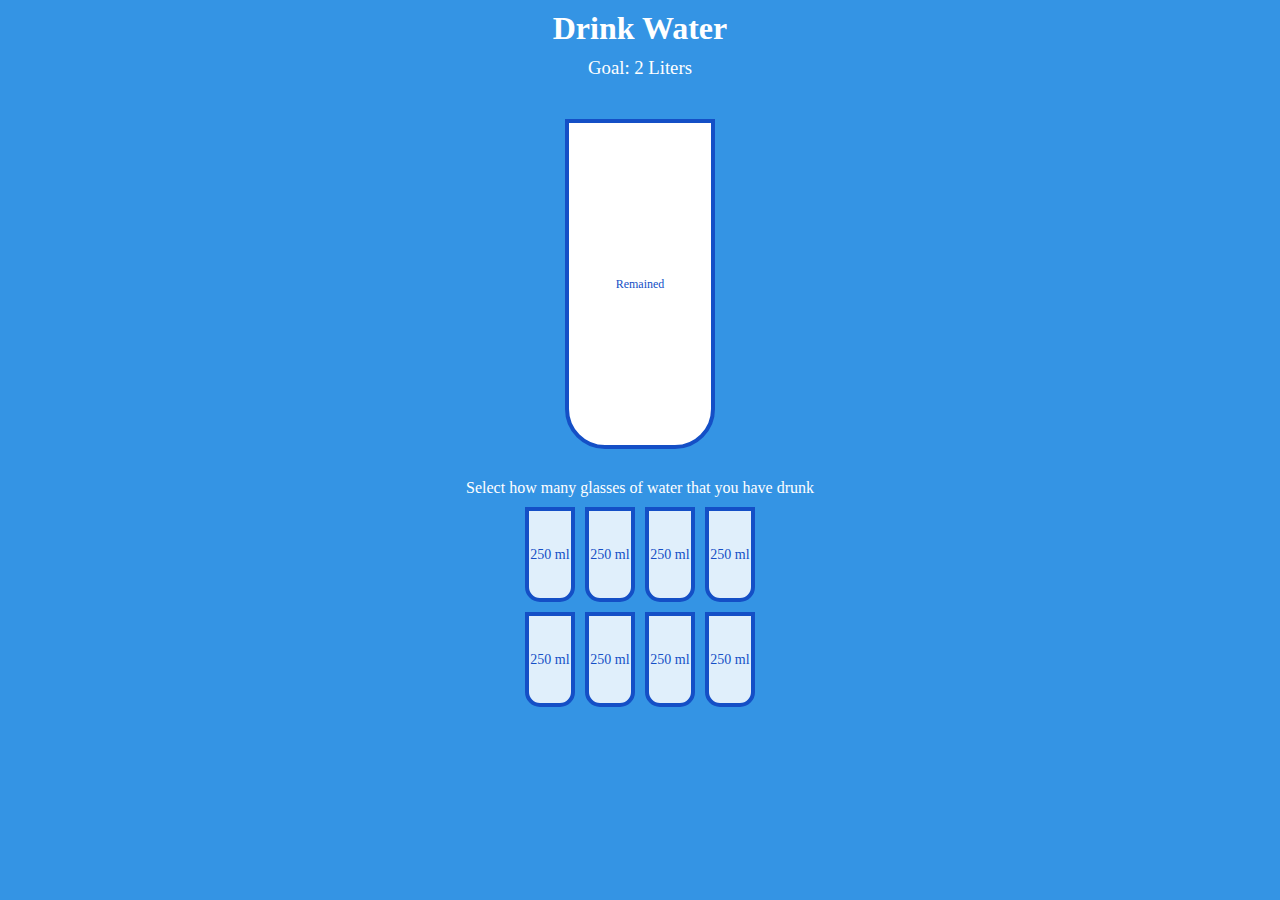
<file: index.html>
<!DOCTYPE html>
<html lang="en">
<head>
    <meta charset="UTF-8">
    <meta name="viewport" content="width=device-width, initial-scale=1.0">
    <link rel="stylesheet" href="./style.css">
    <title>Document</title>
</head>
<body>
    <h1>Drink Water</h1>
    <h3>Goal: 2 Liters</h3>

    <div class="cup">
        <div class="remained" id="remained">
            <span id="liters"></span>
            <small>Remained</small>
        </div>

        <div class="percentage" id="percentage"></div>
    </div>

    <p class="text">Select how many glasses of water that you have drunk</p>

    <!-- <p id="test">Hi Latifa, you are getting good!</p> -->

    <!-- Small cups -->

    <!-- <div class="cupsCont">
        <div class="cupOne"> <small>250</small></div>
        <div class="cupTwo"></div>
        <div class="cupThree"></div>
        <div class="cupFour"></div>
        <div class="cupFive"></div>
        <div class="cupSix"></div>
        <div class="cupSeven"></div>
        <div class="cupEight"></div>
    </div> -->

    <div class="cups">
        <div class="cup cup-small">250 ml</div>
        <div class="cup cup-small">250 ml</div>
        <div class="cup cup-small">250 ml</div>
        <div class="cup cup-small">250 ml</div>
        <div class="cup cup-small">250 ml</div>
        <div class="cup cup-small">250 ml</div>
        <div class="cup cup-small">250 ml</div>
        <div class="cup cup-small">250 ml</div>
    </div>

    <!-- <div id="idSlct">
        <p> P inside a div w/ id 'idSlct'</p>
    </div>

    <div class="classSlct">
        <p> P inside a div w/ class 'classSlct'</p>
    </div> -->


    
    <script src="App.js"></script>
</body>
</html>
</file>
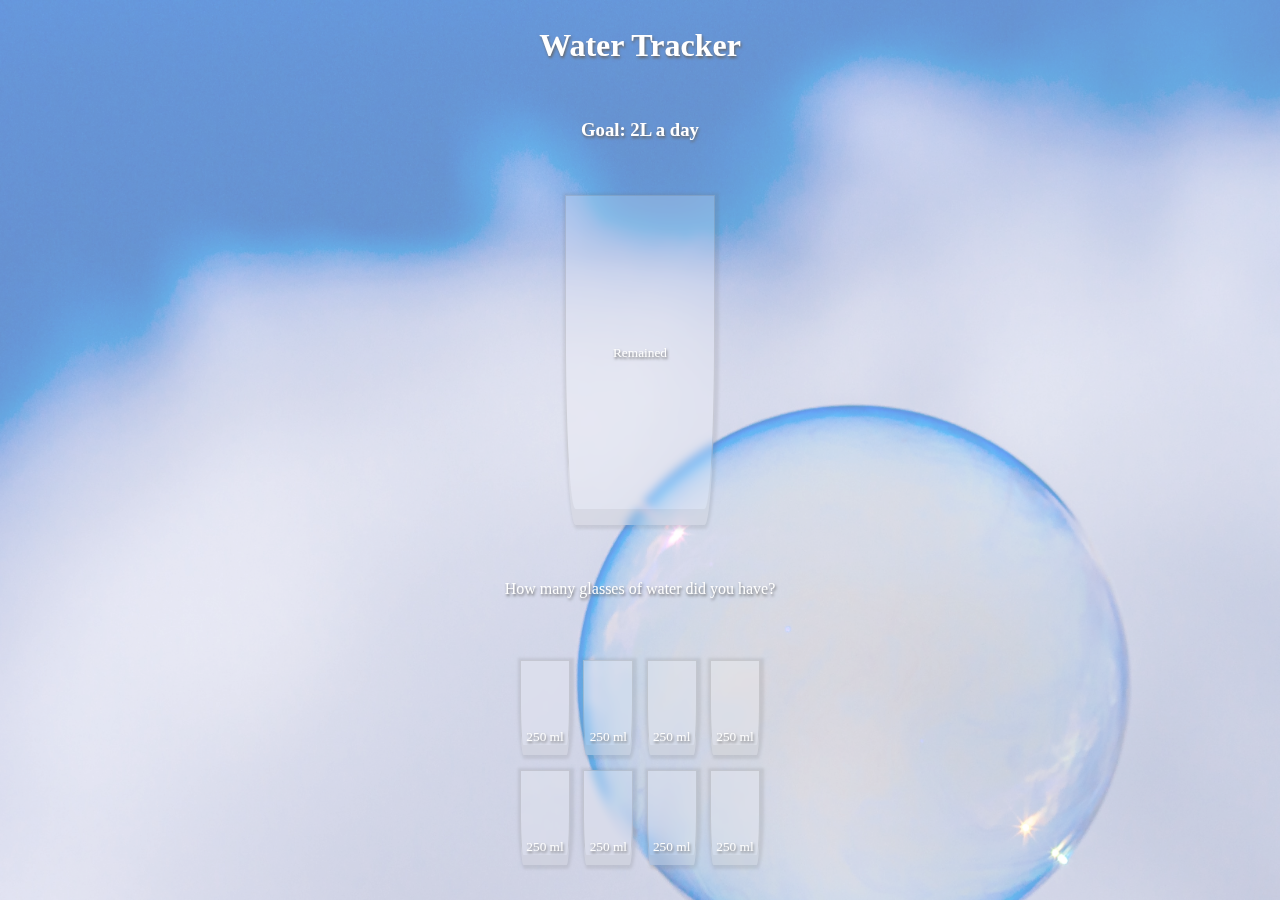
<file: attempt2/index.html>
<!DOCTYPE html>
<html lang="en">
<head>

    
    <meta charset="UTF-8">
    <meta name="viewport" content="width=device-width, initial-scale=1.0">
    <link rel="stylesheet" href="style.css">
    <title>2nd Attempt</title>
</head>
<body>
    
    <h1> Water Tracker</h1>
    <h3>Goal: 2L a day</h3>
    <!--7/// -->
    <div class="cup">
        <div class="remained" id="remained">
            <span id="liters"></span>
            <small>Remained</small>
        </div>
        <div class="percentage" id="percentage"></div>
    </div>

    <p>How many glasses of water did you have?</p>

    <div class="cups">
        <div class="cup cup-sm">250 ml</div>
        <div class="cup cup-sm">250 ml</div>
        <div class="cup cup-sm">250 ml</div>
        <div class="cup cup-sm">250 ml</div>
        <div class="cup cup-sm">250 ml</div>
        <div class="cup cup-sm">250 ml</div>
        <div class="cup cup-sm">250 ml</div>
        <div class="cup cup-sm">250 ml</div>
    </div>
    <script src="App.js"></script>
</body>
</html>
</file>
<file: style.css>
:root{
    --border-color: #144fc6;
    --fill-color: #6ab3f8

}


*{
    box-sizing: border-box;
    margin: 0;
    padding: 0;
}


body{
    background-color: #3494e4;
    color: #fff;
    display: flex;
    flex-direction: column;
    align-items: center;
    margin-bottom: 50px;
}

h1{
    margin: 10px 0 0;
}

h3{
    font-weight: 500;
    margin: 10px 0;
}


.cup{
    background-color: #fff;
    border: 4px solid var(--border-color);
    color: var(--border-color);

    border-radius: 0 0 40px 40px;
    height: 330px;
    width: 150px;
    margin: 30px 0;
    display: flex;
    flex-direction: column;
    overflow: hidden;

}


.cup.cup-small{
    height: 95px;
    width: 50px;
    border-radius: 0 0 15px 15px;
    background-color: rgba(255, 255, 255, 0.852);

    cursor: pointer;
    font-size: 14px;
    align-items: center;
    justify-content: center;

    text-align: center;
    margin: 5px;
    transition: 0.5s ease;
}

.cup.cup-small.full{
    background-color: var(--fill-color);
    color: #fff;

}
.cups{
    display: flex;
    align-items: center;
    justify-content: center;
    flex-wrap: wrap;
    width: 280px;
}

.remained {
    display: flex;
    align-items: center;
    justify-content: center;
    flex-direction:column;
    /* flex: 1; */
    height: 100%;
}

.remained small{
    font-size: 12px;
}

.percentage{
    background-color: var(--fill-color);
    /* display: flex; */
}

.text{
    text-align: center;
    margin: 0 0 5px;
}
</file>
<file: attempt2/style.css>
:root{
    --fill-color: rgba(73, 154, 235, 0.647);opacity: 0.6;
}
*{
    margin: 0;
    padding: 0;
    box-sizing: border-box;
}

body{

 background-image: url('bubble.jpg');
 background-size: cover;
 display: flex;
 flex-direction: column;
 justify-content: space-around;
 align-items: center;
 height: 100vh;
 color: white;
 text-shadow: 1px 2px 3px black;



}
.cup {
    background: rgba(255, 255, 255, 0.2);
    border-radius: 16px;
    box-shadow: 0 4px 30px rgba(0, 0, 0, 0.1);
    backdrop-filter: blur(5px);
    border: 1px solid rgba(0, 0, 0, 0.196);;
    box-shadow: 1px 1px 3px 3px rgba(0, 0, 0, 0.151);
    border-bottom: 1rem solid rgba(0, 0, 0, 0.084) ;
    width: 150px;
    height: 330px;
    border-radius:0% 0% 7% 7% / 0% 1% 56% 56%;

    display: flex;
    /* align-items: baseline; */
    justify-content: flex-end;
    flex-direction: column;
    overflow: hidden; 
    text-align: center;
}

.cup.cup-sm{
    height: 95px;
    width: 50px;
    cursor: pointer;
    font-size: 14px;
    text-align: center;
    transition: 0.5s ease;
    border-bottom: 10px solid rgba(0, 0, 0, 0.084) ;
    font-size: smaller;
}
.cups{
    
    display: flex;
    align-items: center;
    justify-content: space-between;
    flex-wrap: wrap;
    width: 240px;
    height: 220px;
}
.cup.cup-sm.full{
    background-color: var(--fill-color);
    color:white;
}
.percentage{
    background-color: var(--fill-color);
    width: 150px;
    transition: 0.5s ease;
}

.remained {
    display: flex;
    align-items: center;
    justify-content: center;
    flex-direction: column;
    height: 100%;
}
</file>
